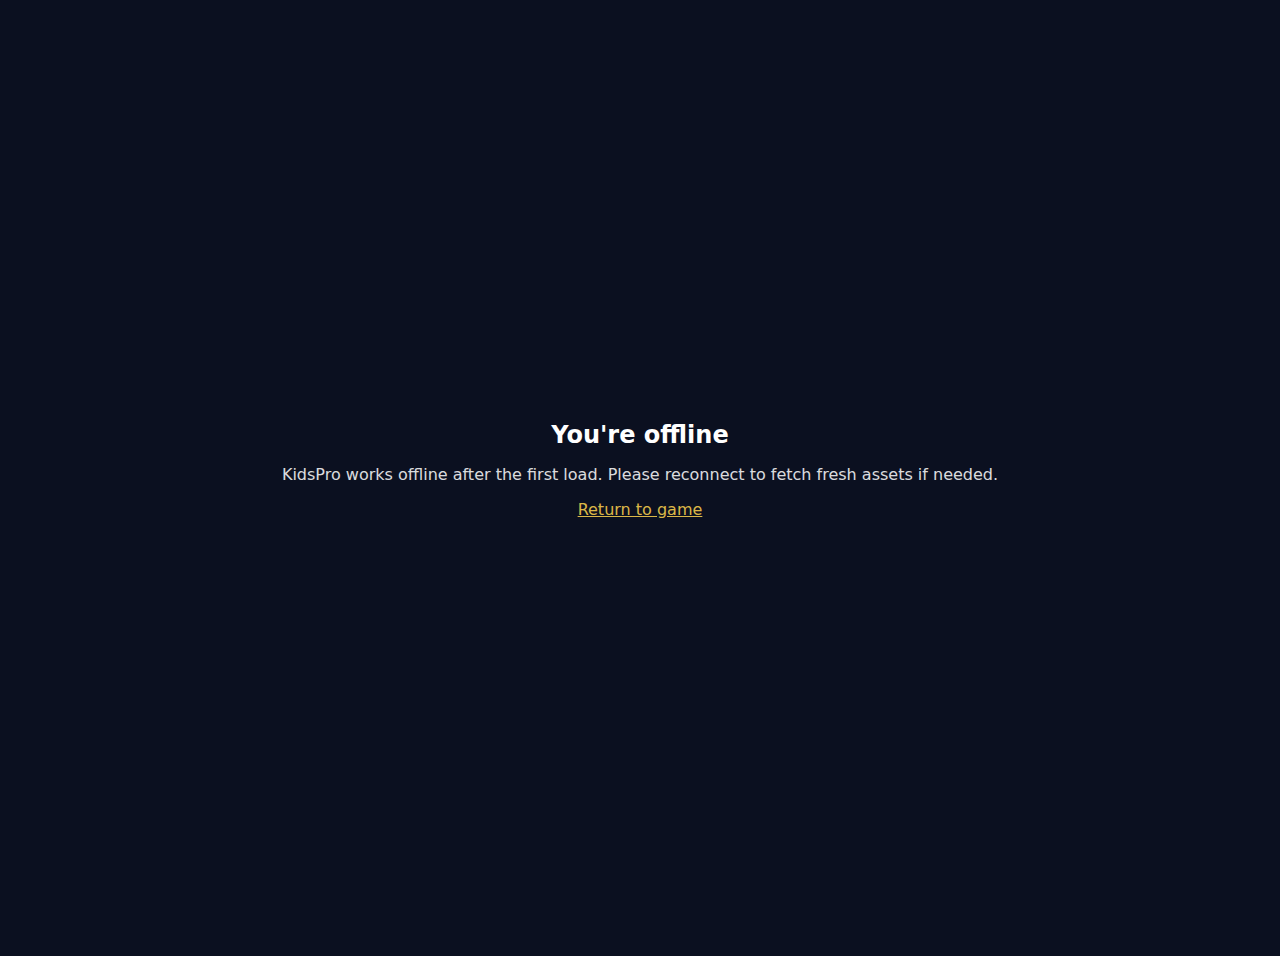
<file: offline.html>
<!doctype html>
<html lang="en"><head>
<meta charset="utf-8"><meta name="viewport" content="width=device-width, initial-scale=1">
<title>KidsPro – Offline</title>
<style>body{font-family:system-ui,Segoe UI,Roboto,Ubuntu;background:#0b1020;color:#fff;display:grid;place-items:center;min-height:100vh;text-align:center;padding:20px}h1{font-size:1.5rem;margin:0 0 8px}p{opacity:.85}a{color:#ffd54f}</style>
</head><body>
  <main>
    <h1>You're offline</h1>
    <p>KidsPro works offline after the first load. Please reconnect to fetch fresh assets if needed.</p>
    <p><a href="./index.html">Return to game</a></p>
  </main>
</body></html>
</file>
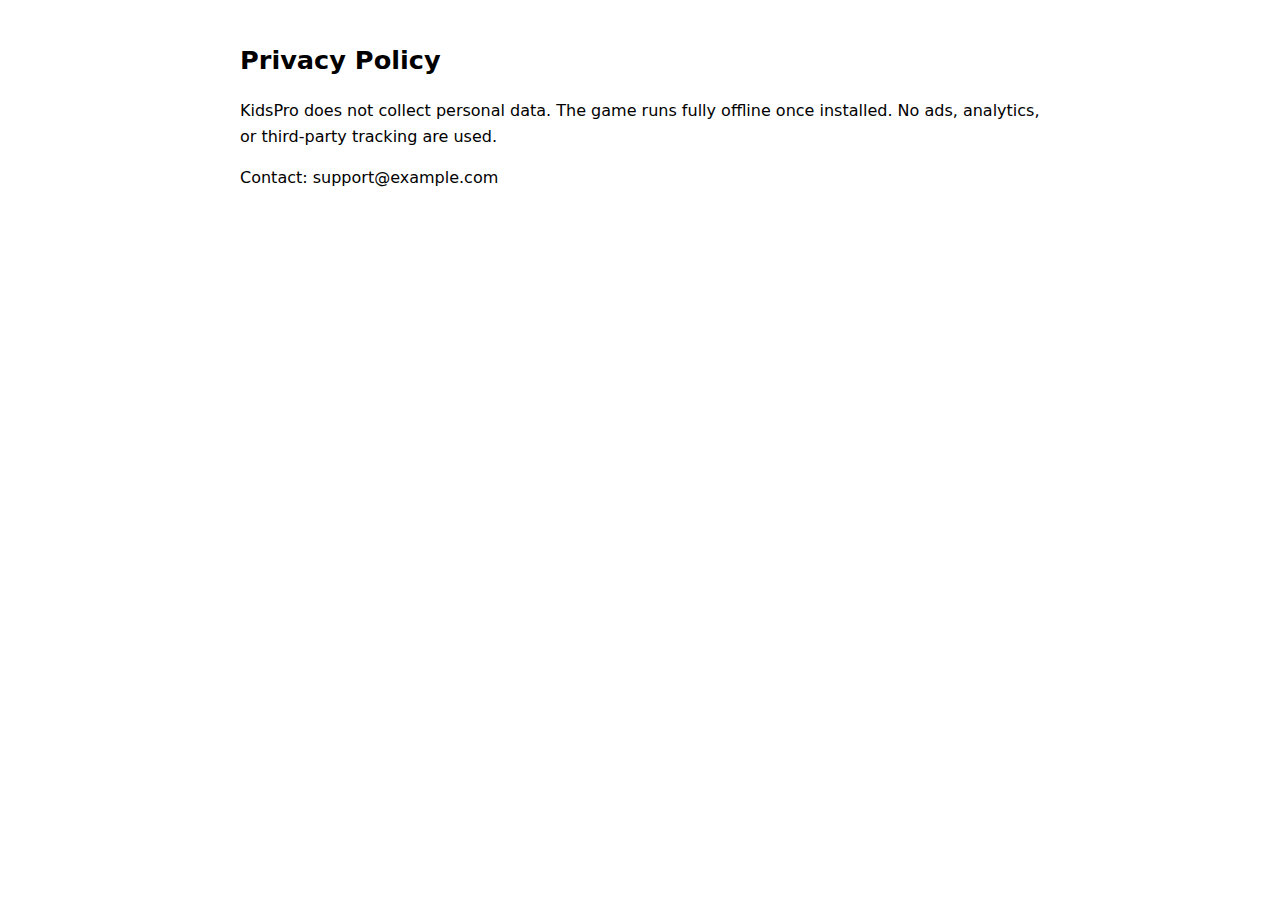
<file: privacy.html>
<!doctype html>
<html lang="en"><head>
<meta charset="utf-8"><meta name="viewport" content="width=device-width, initial-scale=1">
<title>Privacy Policy - KidsPro</title>
<style>body{font-family:system-ui,-apple-system,Segoe UI,Roboto,Ubuntu;max-width:800px;margin:40px auto;padding:0 16px;line-height:1.6}h1{font-size:1.6rem}</style>
</head><body>
<h1>Privacy Policy</h1>
<p>KidsPro does not collect personal data. The game runs fully offline once installed. No ads, analytics, or third‑party tracking are used.</p>
<p>Contact: support@example.com</p>
</body></html>
</file>
